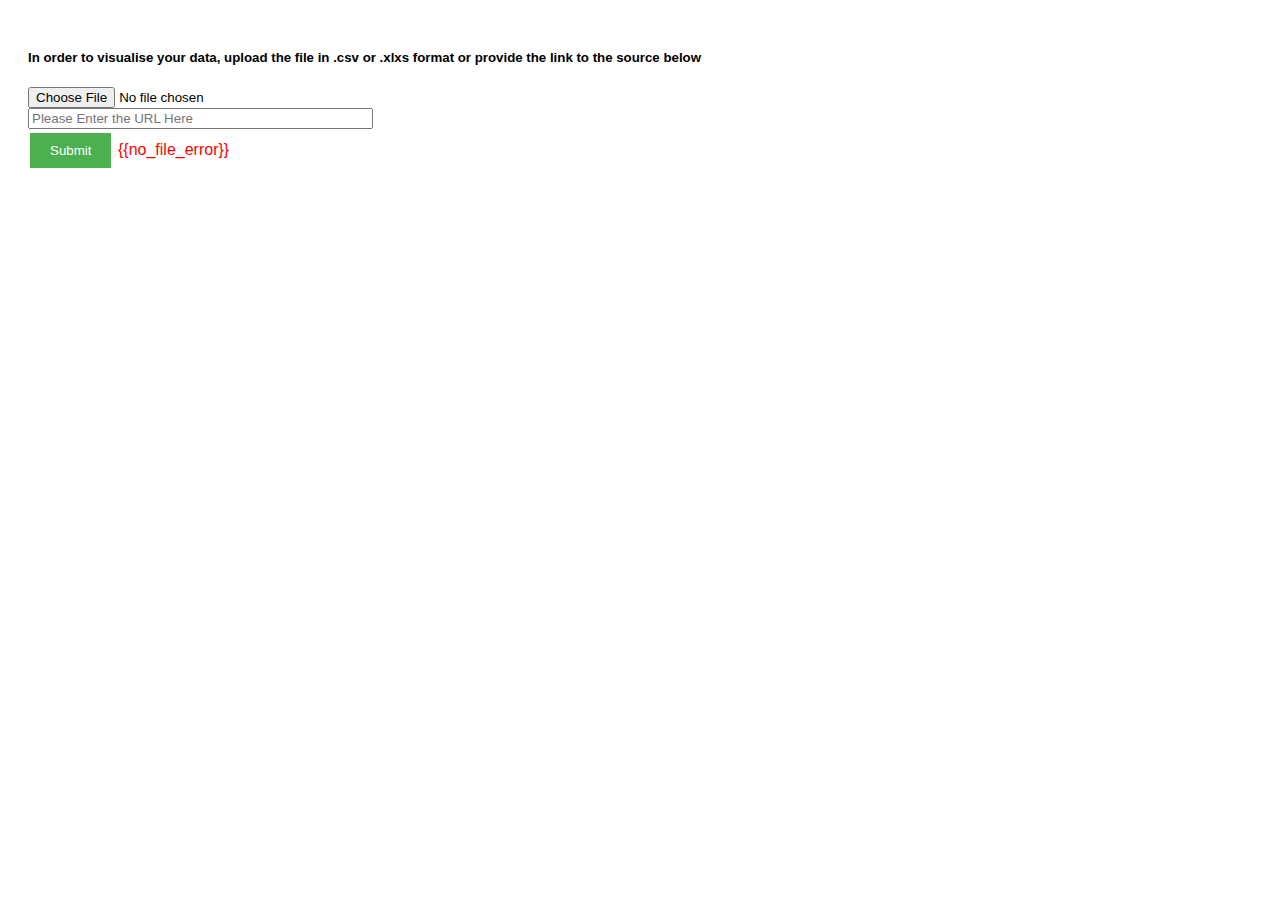
<file: templates/uploader.html>
<!DOCTYPE html>
<html>
<head>
    <meta charset="UTF-8">
    <title>Upload Data</title>
    <link rel="stylesheet" type="text/css" href="../static/css/analyser.css">


</head>
<body>

		<div class= "text">
			<h5> In order to visualise your data, upload the file in .csv or .xlxs format or provide the link to the source below</h5>
		</div>

	
	<form method="POST" action="" enctype="multipart/form-data">
		<div class= "button">
      <a><input class ="btn" type="file" name="file"></a><br></div>
      <div class="button_url">
      <a><input class="url-upload" type="url" name="url_text" placeholder="Please Enter the URL Here" size="40"></a></div>
      <div class="button_submit">
      <a><input class="submit" type="submit" value="Submit"></a>
      <span class="error" name='no_file_error' style="color:red">{{no_file_error}}</span>
    

		
			</form>
</file>
<file: static/css/analyser.css>
body { 
    font-family: Lato, Arial;
    color: $select-color;
    padding: 20px;
  /*   background-color: #D3D3D3; */
  }
  
  h1 {
    font-weight: normal;
    font-size: 40px;
    font-weight: normal;
    text-transform: uppercase;
  /*   color: #FFFFFF; */
    
  }
  
  h3 { 
      font-size: 13px;
      display: block;
      padding-left: 4px;
    }
  
  label {
  /*   font-size: 1.125rem;
    font-weight: 500; */
    width: 250px;
    box-shadow: 0 4px 8px 0 rgba(0, 0, 0, 0.2), 0 6px 20px 0 rgba(0, 0, 0, 0.19);
    text-align: center;
    
    padding: 8px;
    background-color : #787878;
    color :white;
  }
  
  select{
  
  /*   font-color : #FFFFF; */
    width: 100px;
    box-shadow: 0 4px 8px 0 rgba(0, 0, 0, 0.2), 0 6px 20px 0 rgba(0, 0, 0, 0.19);
    text-align: center;
    
    padding: 8px;
    
  }
  
  input[type=submit]  {
    background-color: #4CAF50;
    border: none;
    color: white;
    padding: 10px 20px;
    text-decoration: none;
    margin: 4px 2px;
    cursor: pointer;
  }
  
  table {
    border-collapse: collapse;
    width: 100%;
  }
</file>
